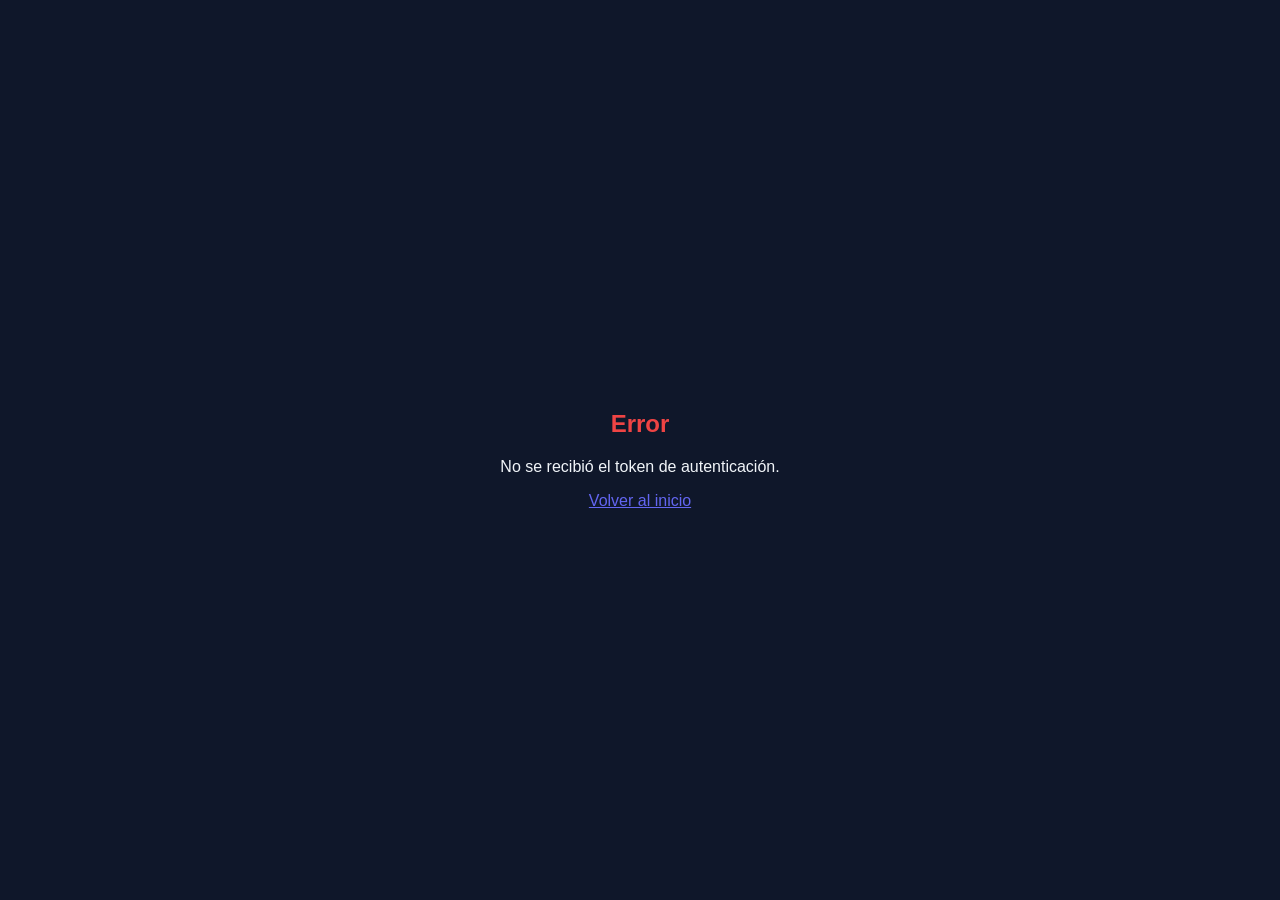
<file: frontend/callback.html>
<!DOCTYPE html>
<html lang="es">
<head>
    <meta charset="UTF-8">
    <title>Procesando login...</title>
    <style>
        body { font-family: sans-serif; display: flex; align-items: center; justify-content: center; height: 100vh; margin: 0; background: #0f172a; color: #f1f5f9; }
        .loader { text-align: center; }
        .spinner { width: 40px; height: 40px; border: 4px solid #334155; border-top-color: #6366f1; border-radius: 50%; animation: spin 0.8s linear infinite; margin: 0 auto 16px; }
        @keyframes spin { to { transform: rotate(360deg); } }
    </style>
    <script>
        const params = new URLSearchParams(window.location.search);
        const token = params.get('token');
        const error = params.get('error');
        const role = params.get('role'); // role pasado por el backend

        if (token) {
            localStorage.setItem('token', token);
            // Guardar el role en sessionStorage para que auth.js lo use al redirigir
            if (role) sessionStorage.setItem('googleRole', role);
            // Redirigir al index
            window.location.href = '/';
        } else if (error) {
            document.addEventListener('DOMContentLoaded', () => {
                document.querySelector('.loader').innerHTML = 
                    '<h2 style="color:#ef4444">Error en autenticación</h2>' +
                    '<p>No se pudo completar el login con Google.</p>' +
                    '<a href="/" style="color:#6366f1">Volver al inicio</a>';
            });
        } else {
            document.addEventListener('DOMContentLoaded', () => {
                document.querySelector('.loader').innerHTML = 
                    '<h2 style="color:#ef4444">Error</h2>' +
                    '<p>No se recibió el token de autenticación.</p>' +
                    '<a href="/" style="color:#6366f1">Volver al inicio</a>';
            });
        }
    </script>
</head>
<body>
    <div class="loader">
        <div class="spinner"></div>
        <p>Iniciando sesión con Google...</p>
    </div>
</body>
</html>
</file>
